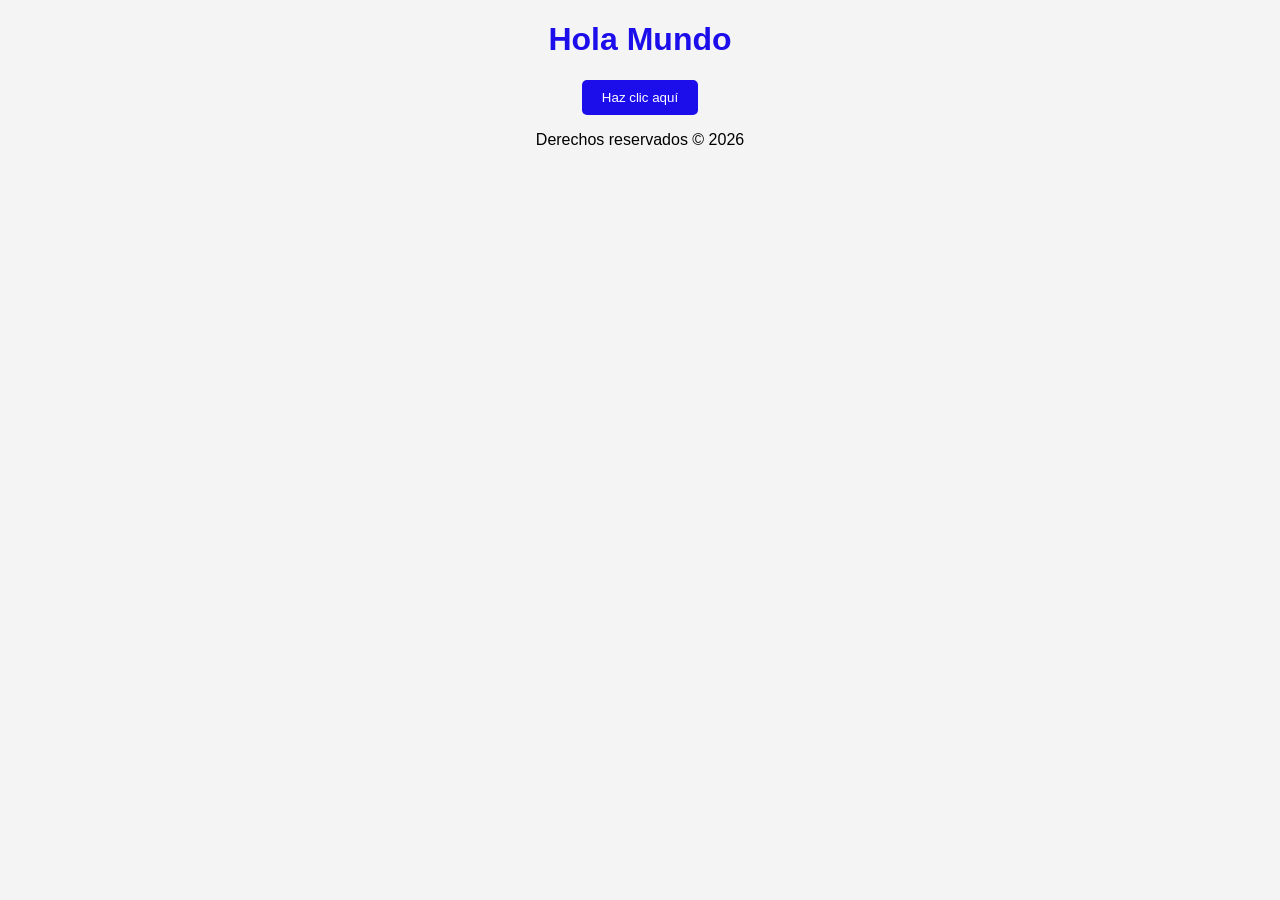
<file: Proyecto3/index.html>
<!DOCTYPE html>
<html lang="es">
<head>
    <meta charset="UTF-8">
    <link rel="stylesheet" href="style.css">
    <script src="script.js"></script>
    <title>Mi Web</title>
</head>
<body>
    <h1>Hola Mundo</h1>
    <button onclick="alert('¡Hola!')">Haz clic aquí</button>
</body>
<footer>
    <p>Derechos reservados &copy; 2026</p>
</footer>
</html>
</file>
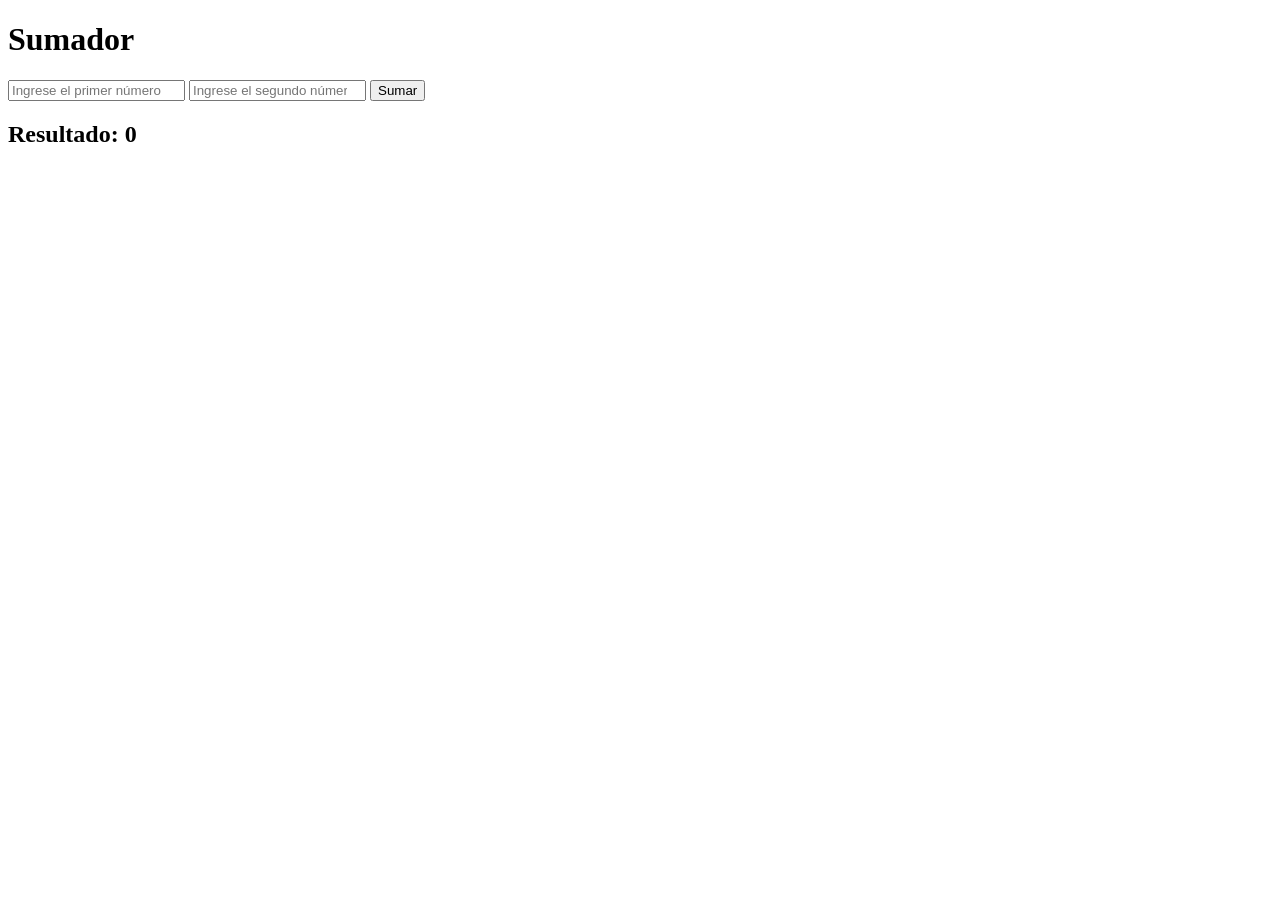
<file: Proyecto4/index.html>
<!DOCTYPE html>
<html lang="en">
<head>
    <meta charset="UTF-8">
    <meta name="viewport" content="width=device-width, initial-scale=1.0">
    <title>Sumador</title>
</head>
<body>
    
    <div class="container">

        <h1>Sumador</h1>

        <input type="number" id="num1" placeholder="Ingrese el primer número"> 
        <input type="number" id="num2" placeholder="Ingrese el segundo número">
        <button id="sumBtn">Sumar</button>
        <h2 id="result">Resultado: 0</h2>
    </div>
    
    <script src="script.js"></script>
        
</body>
</html>
</file>
<file: Proyecto3/style.css>
body {
font-family: Arial;
background:#f4f4f4;
text-align: center;
}

h1 {
    color: #1c0deb;
}
button {
    background-color: #1c0deb;
    color: white;
    padding: 10px 20px;
    border: none;
    border-radius: 5px;
    cursor: pointer;
}

animation {
    animation-name: example;
    animation-duration: 4s;
}

hover {
    background-color: #1c0deb;
    color: white;
    padding: 10px 20px;
    border: none;
    border-radius: 5px;
    cursor: pointer;
}
</file>
